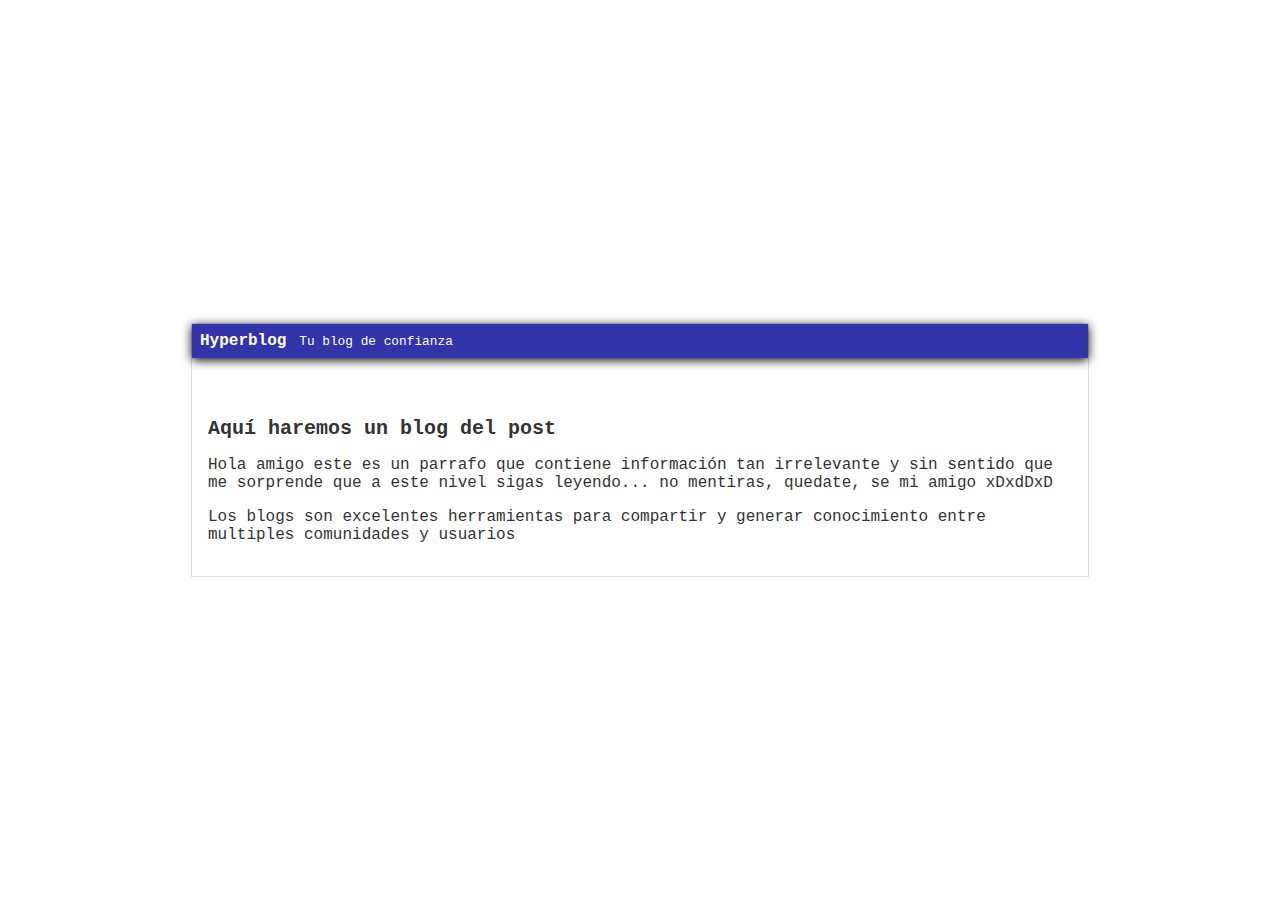
<file: blogpost.html>
<html>
    <head>
        <title>Hyperblog</title>
        <link rel="stylesheet" href="estilos/estilos.css">
    </head>
    <body>
        <div id="container">
            <div id="header">Hyperblog<span id="tagline">Tu blog de confianza</span></div>
            <div id="post">
                <h1>Aquí haremos un blog del post</h1>
                <p>Hola amigo este es un parrafo que contiene información tan irrelevante y sin sentido que me sorprende que a este nivel sigas leyendo... no mentiras, quedate, se mi amigo xDxdDxD</p>
                <p>Los blogs son excelentes herramientas para compartir y generar conocimiento entre multiples comunidades y usuarios</p>
            </div>
        </div>
    </body>
</html
</file>
<file: estilos/estilos.css>
body {
    text-align: left;
    font-family: "courier";
    color: #333;
    font-size: 16px;
    margin: 0;
    padding: 0;
    display: grid;
    place-items: center;
}
#header #logo {
    width: 40px;
    vertical-align: middle;
    margin-right: 10px;
}
#header {
    background-color: #33A;
    color: white;
    font-weight: bold;
    box-shadow: 0px 2px 10px 0 black;
    margin: 0;
    padding: 0.5em;
}
#header #tagline {
    font-weight: normal;
    font-size: 0.8em;
    padding: 0 0 0 1em;
}
#container {
    width: 70%;
    padding: 0;
    text-align: left;
    border: 1px solid #DDD;
}

#container h1 {
    font-size: 20px;
}
#post {
    padding: 30px;
    margin-top: 30px;
    padding: 1em;
}
footer {
    width: 100%;
    height: 100px;
    background-color: rgb(51, 170, 120);
    position: absolute;
    bottom: 0;
    display: flex;
    align-items: center;
    justify-content: center;
}
footer p {
    margin: 0;
    padding: 0;
    font-size: 18px;
    text-align: center;
    color: white;
}
</file>
